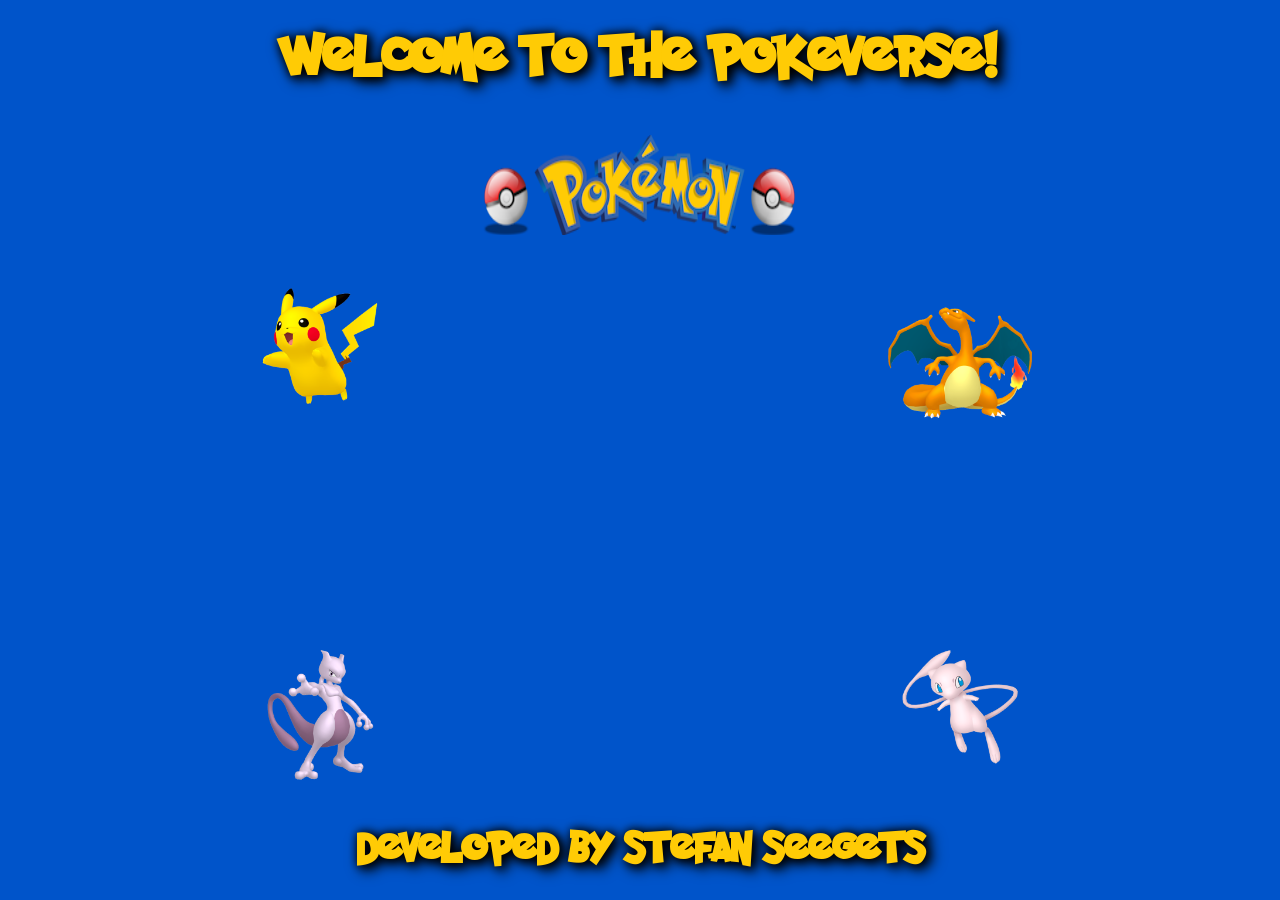
<file: index.html>
<!DOCTYPE html>
<html lang="en">

<head>
    <meta name="description"
        content="Interactive Pokedex web app built with HTML, CSS and JavaScript using the PokeAPI.">
    <meta charset="UTF-8">
    <meta name="viewport" content="width=device-width, initial-scale=1.0">
    <link rel="icon" type="image/png" href="img/loader.png">
    <link rel="stylesheet" href="style/style.css">
    <link rel="stylesheet" href="style/loader.css">
    <link rel="stylesheet" href="style/buttons.css">
    <link rel="stylesheet" href="style/pokemonCards.css">
    <link rel="stylesheet" href="style/lightbox.css">
    <link rel="stylesheet" href="style/input.css">
    <link rel="stylesheet" href="style/intro.css">
    <title>Pokeverse - Pokedex App</title>
</head>


<body>
    <!-- Intro-Seite -->
    <div id="intro">
        <div class="intro_content">



            <h1>Welcome to the Pokeverse!</h1>
            <div class="intro_banner"><img src="img/pokebanner.png" alt="Pokemon Banner"></div>
            <div class="intro_img">
                <img src="img/pika.png" alt="Pokemon Pikachu">
                <img src="img/charizard.png" alt="Pokemon Charizard">
            </div>

            <button id="enterBtn">Enter Pokeverse</button>

            <div class="intro_img">
                <img src="img/mewtwo.png" alt="Pokemon Mewtwo">
                <img src="img/mew.png" alt="Pokemon Mew">
            </div>



            <h2>Developed by Stefan Seegets</h2>
        </div>
    </div>

    <main>
        <div id="page_container">

            <header>
                <a href="index.html"><img src="img/pokebanner.png" alt="Pokemon Banner"></a> <input type="text"
                    inputmode="numeric" id="searchInput" placeholder="Searching...">
            </header>
            <div id="loader"><img src="img/loader.png" alt="Pokemon Loader"></div>
            <div id="content_wrap">



                <div id="main_container"></div>



                <div id="lightbox"></div>

                <button id="loadMoreBtn">Load 30 more Pokemon</button>
                <button id="showAllBtn">Load All Pokemon</button>
                <button id="scrollToTopBtn">↑ Go Top ↑</button>

            </div>

            <footer id="footer">
                <img src="img/pokeball-small.png" alt="Pokeball">
                <div class="footer_link">
                    <a href="impressum.html" class="footer_Link"> Impressum</a> <a href="datenschutz.html"
                        class="footer_Link">Datenschutz</a>
                </div>
            </footer>

        </div>
    </main>
</body>
<script src="script/script.js"></script>
<script src="script/loader.js"></script>
<script src="script/renderPokemonCard.js"></script>
<script src="script/buttons.js"></script>
<script src="script/lightbox.js"></script>
<script src="script/hover.js"></script>
<script src="script/input.js"></script>
<script src="script/intro.js"></script>

</html>
</file>
<file: style/style.css>
/* HTML and Body */
@font-face {
    font-family: 'PocketMonk';
    src: url('../font/PocketMonk-15ze.woff2') format('woff2');
    font-weight: normal;
    font-style: normal;
}


::-webkit-scrollbar {
    width: 7px;
    height: 7px;
}


::-webkit-scrollbar-thumb {
    background: linear-gradient(to bottom, #DD5454, #161616, #C1C1C1, #161616, #C1C1C1);
    border-radius: 12px;
}


::-webkit-scrollbar-track {
    background: #000000;
    border-radius: 12px;
}


html {
    font-size: 65.5%;
    /* set standart size on 1rem = 10px */
    background-color: #000;
}


b {
    text-decoration: underline;
}


body {
    font-size: calc(2.5rem + 0.390625vw);
    font-family: "raleway";
    min-height: max-content;
    margin: 0;
}


a {
    color: #FFCB05;
    text-decoration: none;
    font-weight: bold;
}


a:hover {
    text-decoration: underline;
    font-weight: 900;
    cursor: pointer;
}


a:visited {
    color: #FFCB05;
}


p {
    font-size: calc(2.1rem + 0.390625vw);
    font-family: "PocketMonk";
    color: #FFCB05;
    text-shadow: #000000 1px 0 10px;
    filter: drop-shadow(4px 4px 6px rgba(0, 0, 0, 1));
    margin: 0;
}


#page_container {
    display: grid;
    grid-template-rows: auto 1fr auto;
    position: relative;
    min-height: 100vh;
}


#content_wrap {
    padding: 143px 0;
    background-image: url(../img/pokeball-bg.jpg);
    background-attachment: fixed;
    background-position: center;
    background-size: contain;
    background-repeat: repeat;

    display: grid;
    grid-template-columns: 1fr repeat(12, 1fr) 1fr;
    grid-template-rows: auto;

    @media (max-width: 800px) {
        grid-template-columns: 1fr repeat(6, 1fr) 1fr;
    }

    @media (max-width: 500px) {
        grid-template-columns: 1fr repeat(2, 1fr) 1fr;
    }
}


header {
    display: flex;
    justify-content: space-between;
    align-items: center;
    box-shadow: 0px 2px 4px rgba(0, 0, 0, 0.2);
    background-color: rgb(14, 0, 78);
    padding: 0 130px;

    @media (max-width: 800px) {
        padding: 0;
    }
}


footer {
    padding: 0 130px;
    height: 125px;
    display: flex;
    background-color: rgb(14, 0, 78);
    justify-content: space-between;
    align-items: center;
    object-fit: cover;
    position: static;
    bottom: 0;
    min-width: calc(100% - 300px);

    @media (max-width: 800px) {
        padding: 0;
    }
}


header img {
    margin: 10px 0px;
    max-height: 76px;
    max-width: auto;

    @media (max-width: 500px) {
        max-width: 150px;
    }
}


footer img {
    margin: 10px 0px;
}


.footer_link {
    display: flex;
    align-items: center;


    @media (max-width: 500px) {
        display: flex;
        flex-direction: column;
        padding: 5px;
    }
}


h1,
h2,
h3 {
    font-family: "PocketMonk";
    color: #FFCB05;
    margin: 5px;
    text-shadow: #000000 1px 0 10px;
    filter: drop-shadow(4px 4px 6px rgba(0, 0, 0, 1));
    text-align: center;
}


#main_container {
    grid-column: 2/14;
    display: grid;
    grid-template-columns: repeat(auto-fill, minmax(200px, 1fr));
    max-width: min(90%, 1900px);
    margin: 0 auto;
    gap: 10px;
    padding: 20px 0;

    @media (min-width: 1600px) {
        grid-template-columns: repeat(auto-fill, minmax(250px, 1fr));
        grid-column: 3/13;
    }

    @media (max-width: 800px) {
        grid-column: 2/8;
    }

    @media (max-width: 500px) {
        grid-column: 1/-1;
    }
}
</file>
<file: style/loader.css>
#loader {
    position: fixed;
    height: 100%;
    width: 100%;
    display: flex;
    justify-content: center;
    align-items: center;
    z-index: 1000;
    background-color: rgba(0, 0, 0, 0.8);
    display: none;
}


#loader img {
    max-width: 175px;
    animation: spin 1s linear infinite;
}


@keyframes spin {
    from {
        transform: rotate(0deg);
    }

    to {
        transform: rotate(360deg);
    }
}
</file>
<file: style/buttons.css>
#enterBtn,
#scrollToTopBtn,
#loadMoreBtn,
#showAllBtn {
    grid-column: 1/-1;
    display: block;
    margin: 20px auto;
    padding: 10px 20px;
    background-color: rgb(0, 84, 202);
    color: rgb(255, 255, 255);
    border: 2px solid black;
    border-radius: 5px;
    cursor: pointer;
    font-size: 16px;
    max-height: 45px;
}


#enterBtn:hover,
#scrollToTopBtn:hover,
#loadMoreBtn:hover,
#showAllBtn:hover {
    background-color: rgb(251, 65, 52);
    cursor: pointer;
    box-shadow: rgb(255, 207, 16) 0px 0px 20px;
}


#enterBtn {
    font-size: 56px;
    min-width: 25vw;
    min-height: 100px;
    border-radius: 25px;
    opacity: 0;
    transform: scale(0);
    transition: opacity 1s ease-out, transform 1s ease-out;
}


#scrollToTopBtn {
    position: sticky;
    bottom: 130px;
    display: none;
}


#cryButton {
    width: 64px;
    height: 64px;
    background-color: rgba(255, 255, 255, 0.25);
    border-radius: 55px;

    @media (max-width: 700px) {
        width: 32px;
        height: 32px;
    }
}


#shinyButton {
    cursor: pointer;
    transition: transform 0.2s ease;
    margin: 5px;

    @media (max-width: 700px) {
        width: 32px;
        height: 32px;
    }
}


.next_pokemon_button {
    background: none;
    border: none;
    cursor: pointer;
    margin: 5px;
    place-items: center;
    width: 5%;
}


.next_pokemon_button img {
    height: auto;
    min-width: 36px;
    max-width: 75px;
}


.next_pokemon_leftArrow {
    position: absolute;
    left: 20px;
    top: 50%;
    transform: translateY(-50%);
}


.next_pokemon_rightArrow {
    position: absolute;
    right: 20px;
    top: 50%;
    transform: translateY(-50%);
}


.next_data_button {
    background: none;
    border: none;
    cursor: pointer;
    padding: 0px;
    height: auto;
    place-items: center;
    grid-row: 2;
    grid-column: 1;
    flex: 1;
}


.next_data_button img {
    height: auto;
    min-width: 36px;
    max-width: 75px;
}
</file>
<file: style/pokemonCards.css>
#cards {
    display: grid;
    background-color: #0054ca;
    border-radius: 25px;
    border: 2px solid #0054ca;
    width: 100%;
    max-width: 320px;
    max-height: 320px;
    box-sizing: border-box;
}


.card_header {
    display: flex;
    justify-content: center;
    align-items: center;
    background-color: #0054ca;
    border-bottom: 4px solid rgb(255, 96, 96);
    border-radius: 25px 25px 0 0;
    min-height: 80px;
}


.card_header h3 {
    text-align: center;
}


.card_sprite {
    display: flex;
    justify-content: center;
    align-items: center;
    cursor: pointer;
}


.card_sprite img {
    max-width: 150px;
    object-fit: contain;
    transition: 0.5s ease-in-out;
}


.card_sprite img:hover {
    scale: 130%;
}


#card_footer {
    display: flex;
    justify-content: space-around;
    align-items: center;
    background-color: #0054ca;
    border-top: 4px solid rgb(255, 96, 96);
    border-radius: 0 0 25px 25px;
    min-height: 80px;
}


#card_footer img {
    max-width: 50px;
    padding: 5px;

    @media (min-width: 1600px) {
        max-width: 70px;
    }
}
</file>
<file: style/input.css>
#searchInput {
    max-width: 130px;
    padding: 8px;
    font-size: calc(1.2rem + 0.390625vw);
    background-color: rgb(201, 201, 201);
    border: 2px solid rgb(201, 201, 201);
    border-radius: 5px;
    outline: none;
}


#searchInput:focus {
    background-color: rgb(255, 255, 255);
    border-color: rgb(255, 0, 0);
}


#searchInput::placeholder {
    color: rgb(0, 0, 0);
}
</file>
<file: style/intro.css>
#intro {
    position: fixed;
    top: 0;
    left: 0;
    width: 100vw;
    height: 100vh;
    background: rgb(0, 84, 202);
    display: flex;
    justify-content: center;
    align-items: center;
    transition: transform 1s ease-in-out;
    z-index: 1000;
}


.intro_content {
    display: flex;
    flex-direction: column;
    justify-content: space-around;
    align-self: center;
    height: 100%;
    width: 100%;
}


.slide_out {
    transform: translateX(-100%);
}


.intro_banner {
    display: flex;
    justify-content: space-around;
    height: 100px;
}


.intro_img {
    display: flex;
    justify-content: space-around;
}


.intro_img img {
    height: auto;
    max-width: 150px;
}


.pulse {
    animation: pulse 1.5s infinite;
}


@keyframes pulse {
    0% {
        transform: scale(1);
    }


    50% {
        transform: scale(1.05);
    }

    100% {
        transform: scale(1);
    }
}
</file>
